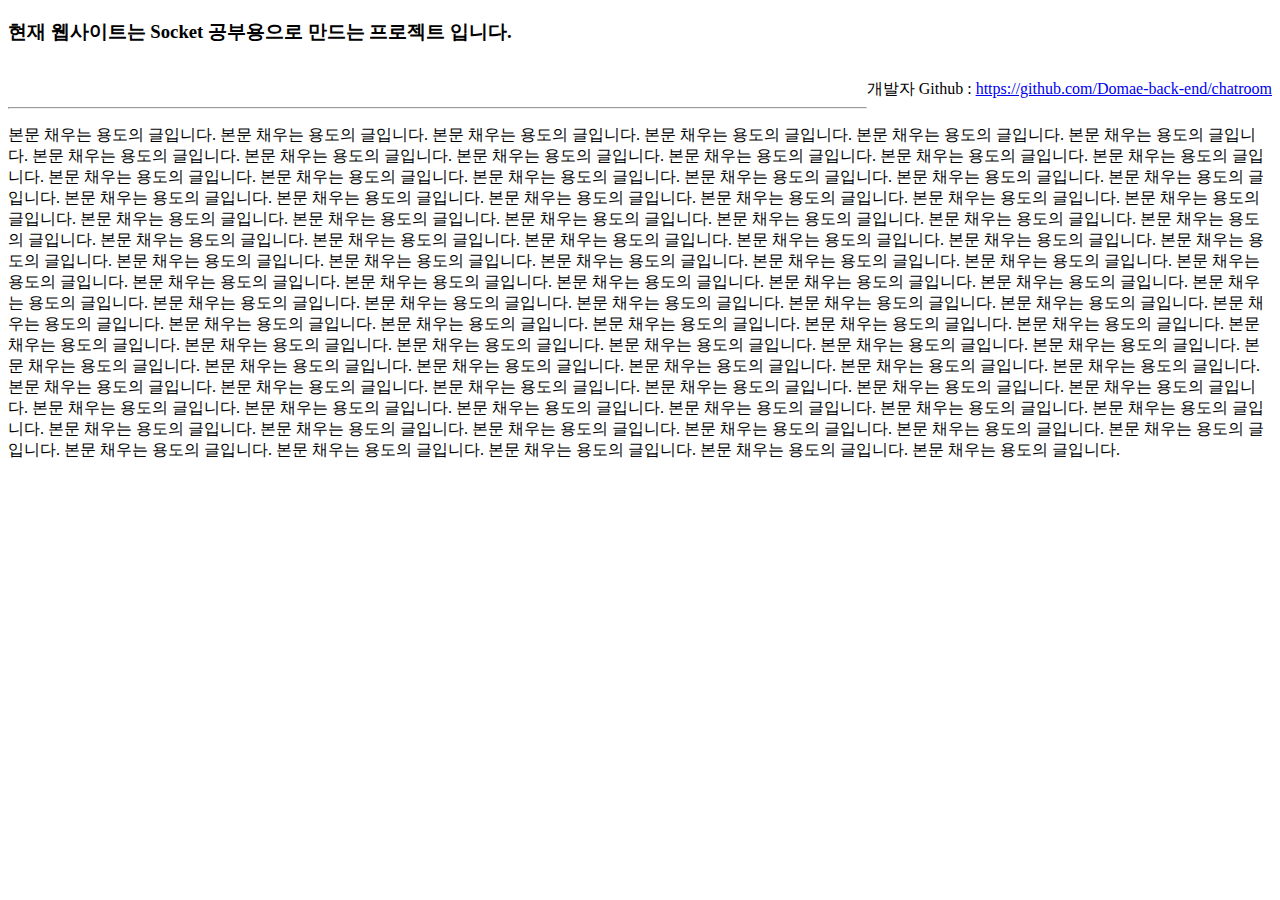
<file: src/main/resources/templates/page/index.html>
<!DOCTYPE html>
<html lang="en" xmlns:th="http://www.thymeleaf.org">
<head>
    <meta charset="UTF-8">
    <title>main</title>
</head>
<body>
  <h3>현재 웹사이트는 Socket 공부용으로 만드는 프로젝트 입니다.</h3>
  <p style="float:right;">개발자 Github : <a href="https://github.com/Domae-back-end/chatroom">https://github.com/Domae-back-end/chatroom</a></p>
  <br>
  <br>
  <hr>
  <p>
      본문 채우는 용도의 글입니다.
      본문 채우는 용도의 글입니다.
      본문 채우는 용도의 글입니다.
      본문 채우는 용도의 글입니다.
      본문 채우는 용도의 글입니다.
      본문 채우는 용도의 글입니다.
      본문 채우는 용도의 글입니다.
      본문 채우는 용도의 글입니다.
      본문 채우는 용도의 글입니다.
      본문 채우는 용도의 글입니다.
      본문 채우는 용도의 글입니다.
      본문 채우는 용도의 글입니다.
      본문 채우는 용도의 글입니다.
      본문 채우는 용도의 글입니다.
      본문 채우는 용도의 글입니다.
      본문 채우는 용도의 글입니다.
      본문 채우는 용도의 글입니다.
      본문 채우는 용도의 글입니다.
      본문 채우는 용도의 글입니다.
      본문 채우는 용도의 글입니다.
      본문 채우는 용도의 글입니다.
      본문 채우는 용도의 글입니다.
      본문 채우는 용도의 글입니다.
      본문 채우는 용도의 글입니다.
      본문 채우는 용도의 글입니다.
      본문 채우는 용도의 글입니다.
      본문 채우는 용도의 글입니다.
      본문 채우는 용도의 글입니다.
      본문 채우는 용도의 글입니다.
      본문 채우는 용도의 글입니다.
      본문 채우는 용도의 글입니다.
      본문 채우는 용도의 글입니다.
      본문 채우는 용도의 글입니다.
      본문 채우는 용도의 글입니다.
      본문 채우는 용도의 글입니다.
      본문 채우는 용도의 글입니다.
      본문 채우는 용도의 글입니다.
      본문 채우는 용도의 글입니다.
      본문 채우는 용도의 글입니다.
      본문 채우는 용도의 글입니다.
      본문 채우는 용도의 글입니다.
      본문 채우는 용도의 글입니다.
      본문 채우는 용도의 글입니다.
      본문 채우는 용도의 글입니다.
      본문 채우는 용도의 글입니다.
      본문 채우는 용도의 글입니다.
      본문 채우는 용도의 글입니다.
      본문 채우는 용도의 글입니다.
      본문 채우는 용도의 글입니다.
      본문 채우는 용도의 글입니다.
      본문 채우는 용도의 글입니다.
      본문 채우는 용도의 글입니다.
      본문 채우는 용도의 글입니다.
      본문 채우는 용도의 글입니다.
      본문 채우는 용도의 글입니다.
      본문 채우는 용도의 글입니다.
      본문 채우는 용도의 글입니다.
      본문 채우는 용도의 글입니다.
      본문 채우는 용도의 글입니다.
      본문 채우는 용도의 글입니다.
      본문 채우는 용도의 글입니다.
      본문 채우는 용도의 글입니다.
      본문 채우는 용도의 글입니다.
      본문 채우는 용도의 글입니다.
      본문 채우는 용도의 글입니다.
      본문 채우는 용도의 글입니다.
      본문 채우는 용도의 글입니다.
      본문 채우는 용도의 글입니다.
      본문 채우는 용도의 글입니다.
      본문 채우는 용도의 글입니다.
      본문 채우는 용도의 글입니다.
      본문 채우는 용도의 글입니다.
      본문 채우는 용도의 글입니다.
      본문 채우는 용도의 글입니다.
      본문 채우는 용도의 글입니다.
      본문 채우는 용도의 글입니다.
      본문 채우는 용도의 글입니다.
      본문 채우는 용도의 글입니다.
      본문 채우는 용도의 글입니다.
      본문 채우는 용도의 글입니다.
      본문 채우는 용도의 글입니다.
      본문 채우는 용도의 글입니다.
      본문 채우는 용도의 글입니다.
      본문 채우는 용도의 글입니다.
      본문 채우는 용도의 글입니다.
      본문 채우는 용도의 글입니다.
      본문 채우는 용도의 글입니다.
      본문 채우는 용도의 글입니다.
      본문 채우는 용도의 글입니다.
      본문 채우는 용도의 글입니다.
      본문 채우는 용도의 글입니다.
      본문 채우는 용도의 글입니다.
      본문 채우는 용도의 글입니다.
      본문 채우는 용도의 글입니다.
  </p>
</body>
</html>
</file>
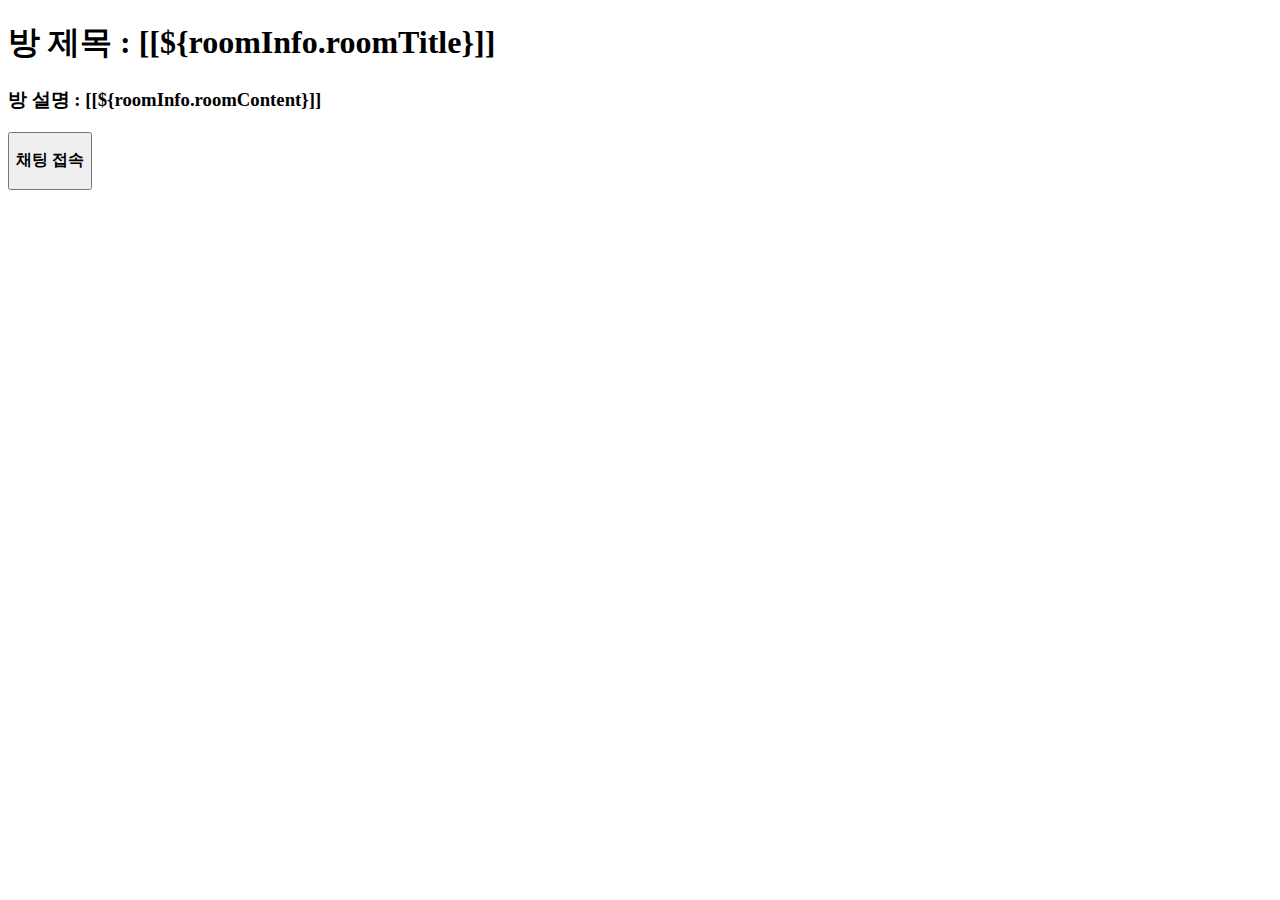
<file: src/main/resources/templates/page/room.html>
<!DOCTYPE html>
<html lang="en" xmlns:th="http://www.thymeleaf.org">
<head>
    <meta charset="UTF-8">
    <title>룸</title>

    <style>
        .button-bar{
            width: 200px;
            height: 50px;
        }
        .hidden {
            display: none;
        }
    </style>

</head>
<body>
<main class="container">

    <h1>방 제목 : [[${roomInfo.roomTitle}]]</h1>
    <h3>방 설명 : [[${roomInfo.roomContent}]]</h3>
    <div id="username-page">
        <div class="username-page-container">
            <div class="button-bar">
                <form id="usernameForm" name="usernameForm">
                    <input type="hidden" id="roomId" th:value="${roomInfo.roomId}" class="form-control" />
                    <input type="hidden" id="name" value="아직 설정 안한 닉네임." class="form-control" />
                    <button  type="submit" class="accent username-submit"><h3>채팅 접속</h3></button>
                </form>
            </div>
        </div>
    </div>
    <div id="chat-page" class="hidden">
        <div class="chat-container">
            <div class="connecting">
                연결중...
            </div>
            <ul id="messageArea">

            </ul>
            <form id="messageForm" name="messageForm">
                <div class="form-group">
                    <div class="input-group clearfix">
                        <input type="text" id="message" placeholder="Type a message..." autocomplete="off" class="form-control"/>
                        <button type="submit" class="primary">보내기</button>
                    </div>
                </div>
            </form>
        </div>
    </div>
</main>

</body>
</html>
</file>
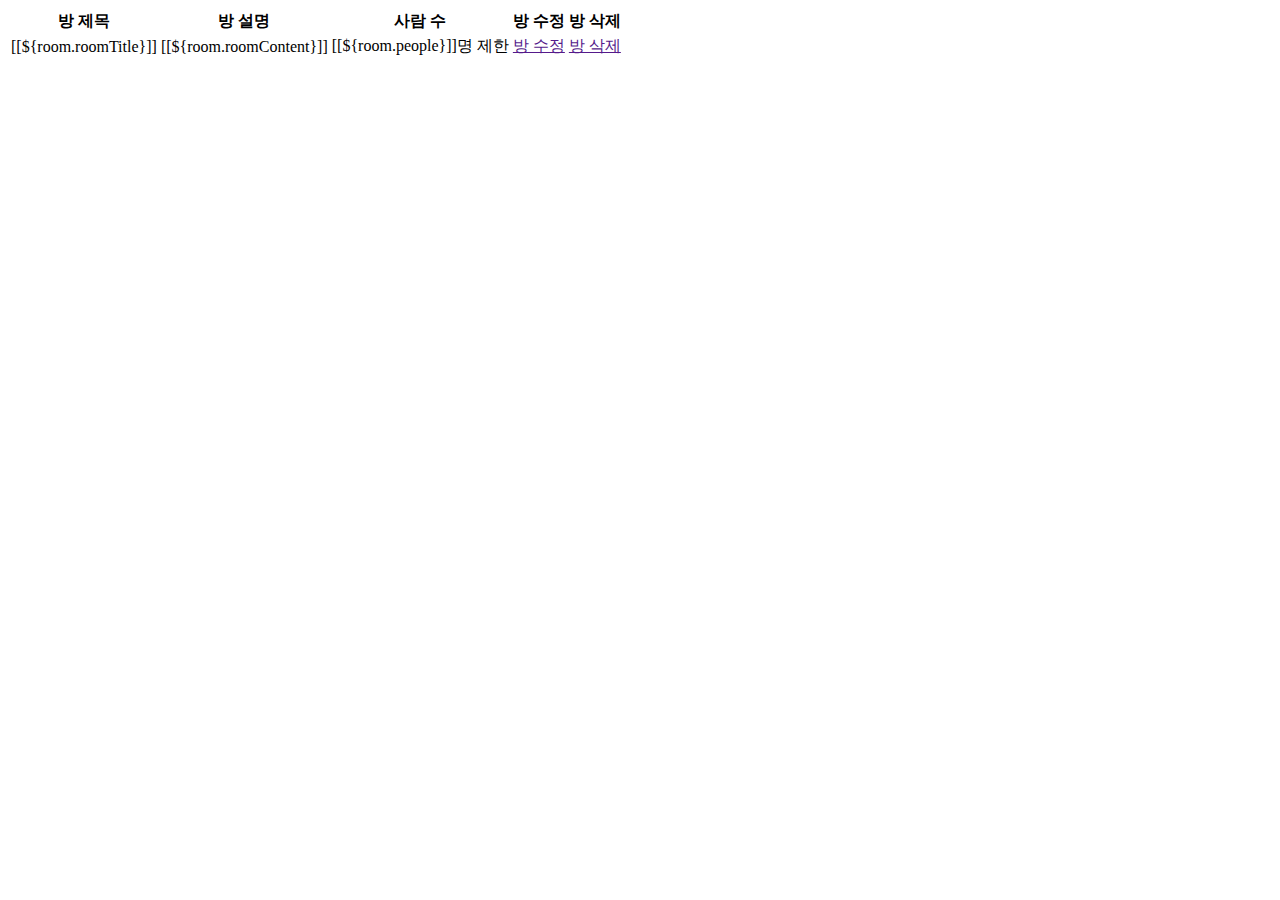
<file: src/main/resources/templates/page/roomConfig.html>
<!DOCTYPE html>
<html lang="en" xmlns:th="http://www.thymeleaf.org">
<head>
    <meta charset="UTF-8">
    <title>Title</title>
</head>
<body>
<div class="table-responsive">
  <table class="table table-striped table-sm">
    <thead>
    <tr>
      <th scope="col">방 제목</th>
      <th scope="col">방 설명</th>
      <th scope="col">사람 수</th>
      <th scope="col">방 수정</th>
      <th scope="col">방 삭제</th>
    </tr>
    </thead>
    <tbody>
    <tr th:each="room : ${roomlist}">
      <td>[[${room.roomTitle}]]</td>
      <td>[[${room.roomContent}]]</td>
      <td>[[${room.people}]]명 제한</td>
      <td><a href="">방 수정</a></td>
      <td><a href="">방 삭제</a></td>
    </tr>
    </tbody>
  </table>
</div>
</body>
</html>
</file>
